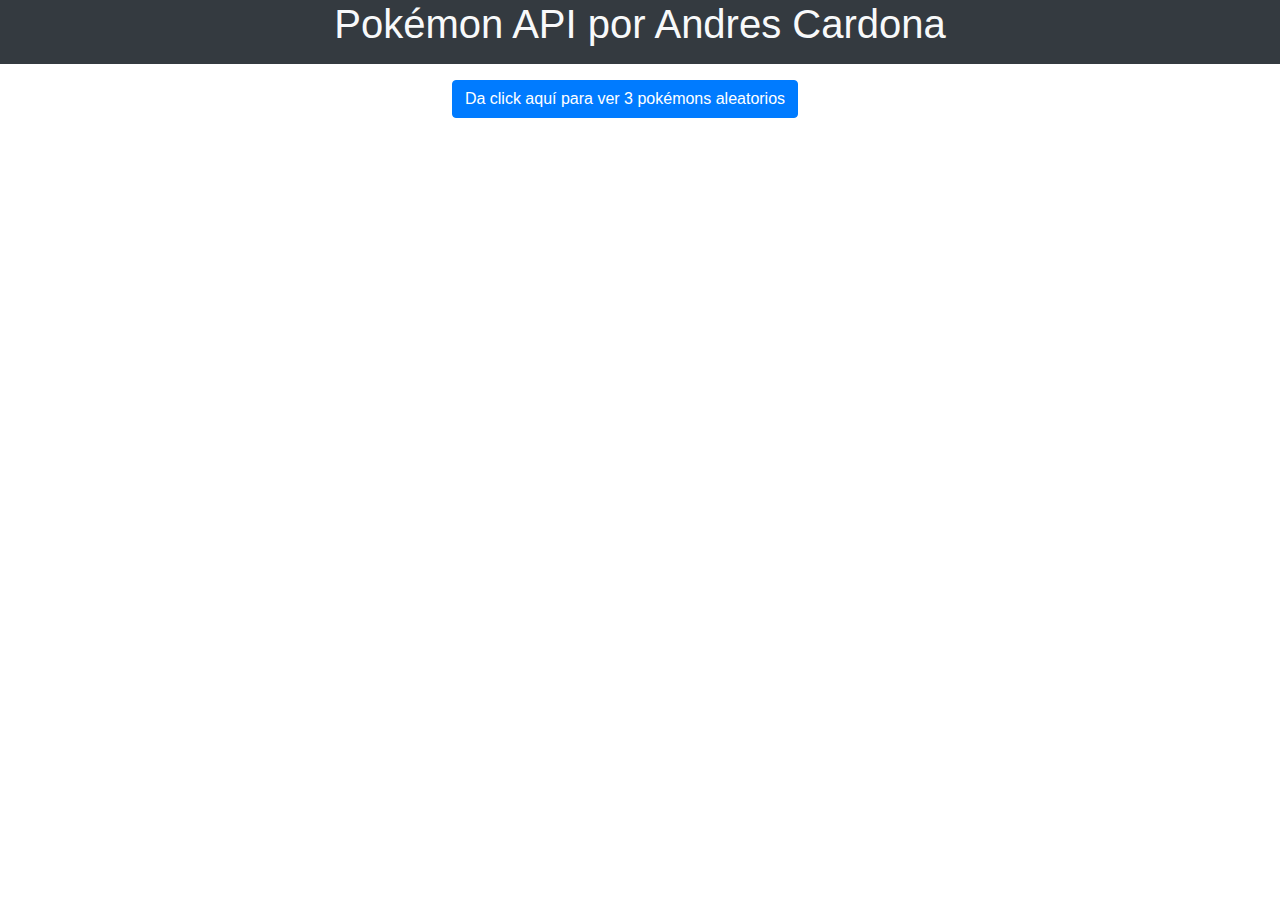
<file: index.html>
<!DOCTYPE html>
<html lang="en">
<head>
    <!-- CSS only -->
    <link rel="stylesheet" href="https://stackpath.bootstrapcdn.com/bootstrap/4.5.2/css/bootstrap.min.css"
        integrity="sha384-JcKb8q3iqJ61gNV9KGb8thSsNjpSL0n8PARn9HuZOnIxN0hoP+VmmDGMN5t9UJ0Z" crossorigin="anonymous">
<link rel="stylesheet" href="./css/style.css">
    <meta charset="UTF-8">
    <meta name="viewport" content="width=device-width, initial-scale=1.0">
    <title>Pokémon API</title>
</head>
<body>
    <div class="header sticky-top">
        <header class="bg-dark text-light text-center">
            <h1>Pokémon API por Andres Cardona</h1>
            <ul class="pagination d-flex justify-content-center pb-2" id="paginacion">
            </ul>
        </header>
    </div>
    <!--Contenido personajes--> 
    <div class="container position-relative d-flex justify-content-center">
        <div id="datosPersonajes" class="row datosPersonajes "></div>
        <button id="goToPage" class="btn btn-primary">Da click aquí para ver 3 pokémons aleatorios</button>
    </div>
    
    <!-- JS, Popper.js, and jQuery -->
    <script src="https://code.jquery.com/jquery-3.5.1.slim.min.js"
        integrity="sha384-DfXdz2htPH0lsSSs5nCTpuj/zy4C+OGpamoFVy38MVBnE+IbbVYUew+OrCXaRkfj"
        crossorigin="anonymous"></script>
    <script src="https://cdn.jsdelivr.net/npm/popper.js@1.16.1/dist/umd/popper.min.js"
        integrity="sha384-9/reFTGAW83EW2RDu2S0VKaIzap3H66lZH81PoYlFhbGU+6BZp6G7niu735Sk7lN"
        crossorigin="anonymous"></script>
    <script src="https://stackpath.bootstrapcdn.com/bootstrap/4.5.2/js/bootstrap.min.js"
        integrity="sha384-B4gt1jrGC7Jh4AgTPSdUtOBvfO8shuf57BaghqFfPlYxofvL8/KUEfYiJOMMV+rV"
        crossorigin="anonymous"></script>
        <script src="./js/getData.js"></script>
</body>
</html>
</file>
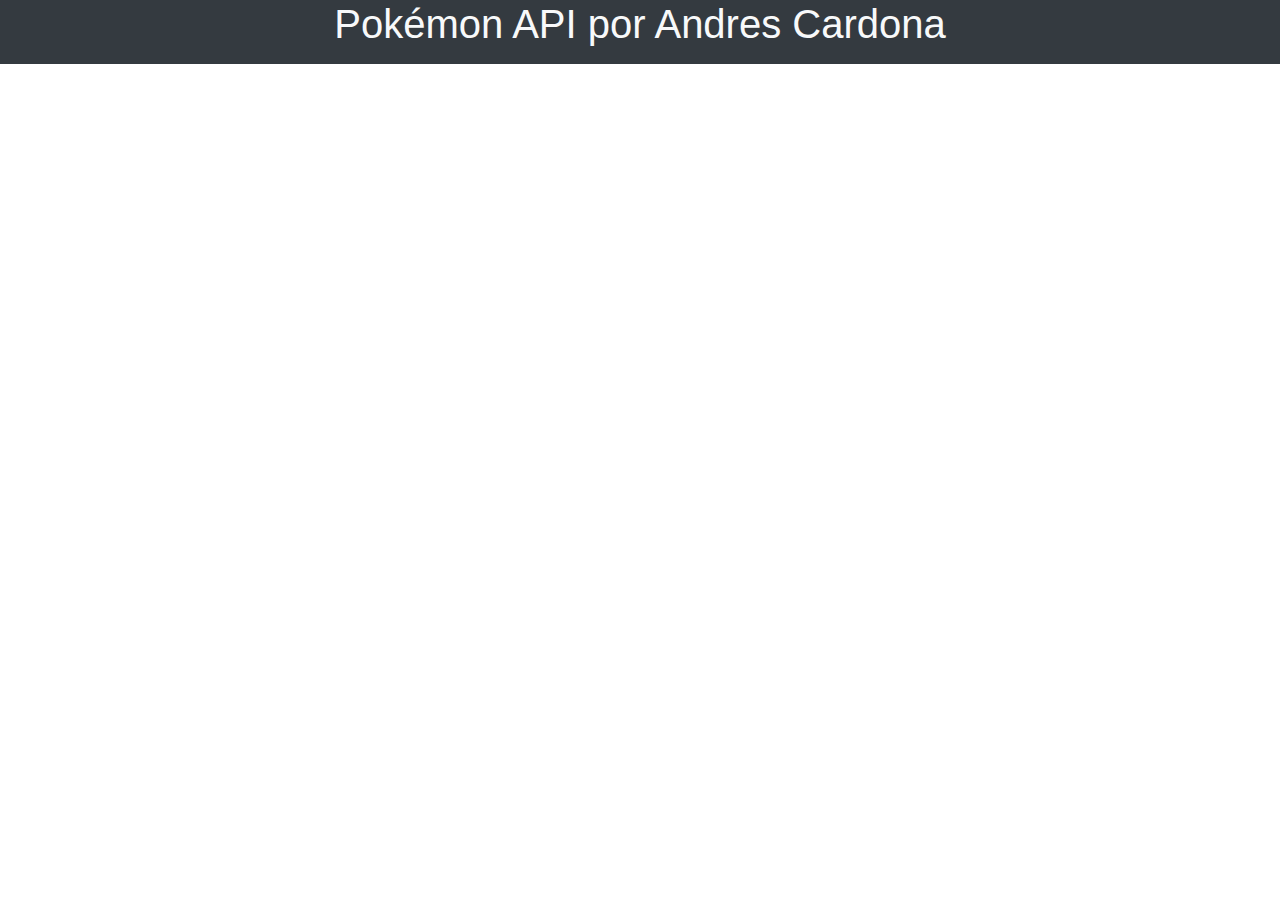
<file: poke3.html>
<!DOCTYPE html>
<html lang="en">

<head>
    <!-- CSS only -->
    <link rel="stylesheet" href="https://stackpath.bootstrapcdn.com/bootstrap/4.5.2/css/bootstrap.min.css"
        integrity="sha384-JcKb8q3iqJ61gNV9KGb8thSsNjpSL0n8PARn9HuZOnIxN0hoP+VmmDGMN5t9UJ0Z" crossorigin="anonymous">
    <link rel="stylesheet" href="./css/style.css">
    <meta charset="UTF-8">
    <meta name="viewport" content="width=device-width, initial-scale=1.0">
    <title>Pokémon API</title>
</head>

<body>
    <div class="header sticky-top">
        <header class="bg-dark text-light text-center">
            <h1>Pokémon API por Andres Cardona</h1>
            <ul class="pagination d-flex justify-content-center pb-2" id="paginacion">
            </ul>
        </header>
    </div>
    <!--Contenido personajes-->
   
    <div class="container position-relative">
        <div id="datosPersonajes" class="row datosPersonajes "></div>
    </div>

    <!-- JS, Popper.js, and jQuery -->
    <script src="https://code.jquery.com/jquery-3.5.1.slim.min.js"
        integrity="sha384-DfXdz2htPH0lsSSs5nCTpuj/zy4C+OGpamoFVy38MVBnE+IbbVYUew+OrCXaRkfj"
        crossorigin="anonymous"></script>
    <script src="https://cdn.jsdelivr.net/npm/popper.js@1.16.1/dist/umd/popper.min.js"
        integrity="sha384-9/reFTGAW83EW2RDu2S0VKaIzap3H66lZH81PoYlFhbGU+6BZp6G7niu735Sk7lN"
        crossorigin="anonymous"></script>
    <script src="https://stackpath.bootstrapcdn.com/bootstrap/4.5.2/js/bootstrap.min.js"
        integrity="sha384-B4gt1jrGC7Jh4AgTPSdUtOBvfO8shuf57BaghqFfPlYxofvL8/KUEfYiJOMMV+rV"
        crossorigin="anonymous"></script>
    <script src="./js/getData3.js"></script>
</body>

</html>
</file>
<file: css/style.css>
body{
    margin:0;
    padding: 0;
}
.header{
    width: 100%;
    z-index: 1;
}
</file>
